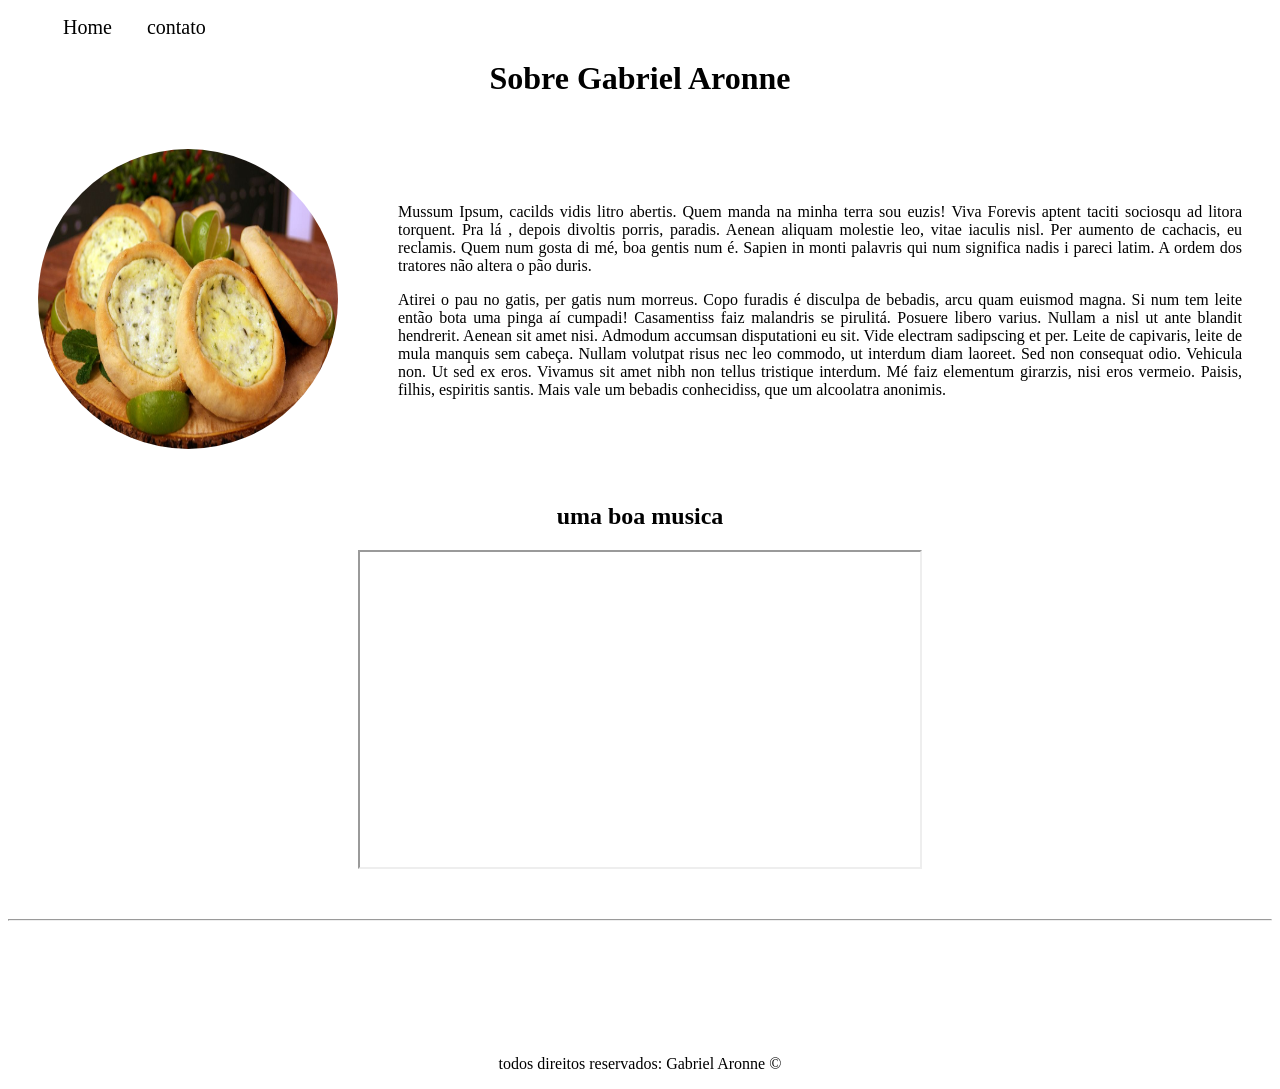
<file: index.html>
<!DOCTYPE html>
<html lang="pt-br">

<head>
    <meta charset="UTF-8">
    <meta http-equiv="X-UA-Compatible" content="IE=edge">
    <meta name="viewport" content="width=device-width, initial-scale=1.0">
    <title>Meu Perfil</title>
    <link rel="stylesheet" href="assets/css/style.css">
</head>

<body>
    <ul id="menu">

        <li><a href="index.html"> Home </a></li>
        <li><a href="contato.html">contato</a>
        </li>
    </ul>





    <h1 class="center"> Sobre Gabriel Aronne </h1>
    <div class="container">

        <div><img class="br-50 wh p-30" src="assets/img/f_355412.jpg" alt="esfiha de queijo"> </div>

        <div class="p-30 justify">
            <p class="justify">Mussum Ipsum, cacilds vidis litro abertis. Quem manda na minha terra sou euzis! Viva
                Forevis aptent taciti sociosqu ad litora torquent. Pra lá , depois divoltis porris, paradis. Aenean
                aliquam molestie leo, vitae iaculis nisl.

                Per aumento de cachacis, eu reclamis. Quem num gosta di mé, boa gentis num é. Sapien in monti palavris
                qui num significa nadis i pareci latim. A ordem dos tratores não altera o pão duris.
            </p>
            <p>
                Atirei o pau no gatis, per gatis num morreus. Copo furadis é disculpa de bebadis, arcu quam euismod
                magna. Si num tem leite então bota uma pinga aí cumpadi! Casamentiss faiz malandris se pirulitá.

                Posuere libero varius. Nullam a nisl ut ante blandit hendrerit. Aenean sit amet nisi. Admodum accumsan
                disputationi eu sit. Vide electram sadipscing et per. Leite de capivaris, leite de mula manquis sem
                cabeça. Nullam volutpat risus nec leo commodo, ut interdum diam laoreet. Sed non consequat odio.

                Vehicula non. Ut sed ex eros. Vivamus sit amet nibh non tellus tristique interdum. Mé faiz elementum
                girarzis, nisi eros vermeio. Paisis, filhis, espiritis santis. Mais vale um bebadis conhecidiss, que um
                alcoolatra anonimis.
            </p>
        </div>





    </div>


    <h2 class="center">uma boa musica</h2>

    <div class="container mb-50">
        <iframe width="560" height="315" src="https://www.youtube.com/embed/QD-czGenT8U" title="YouTube video player"
            frameborder="3"
            allow="accelerometer; autoplay; clipboard-write; encrypted-media; gyroscope; picture-in-picture"
            allowfullscreen></iframe>

    </div>

    <hr>

    <footer>
        <div class="container">
            <a href="https://www.linkedin.com/in/gabriel-aronne-3293b2129/" target="_blank" img class="tm-social p-30 "
                src="assets/img/linkedin" alt="logo linkedin"></a>


        </div>

        <p class="center">todos direitos reservados: Gabriel Aronne &copy </p>

    </footer>


</body>

</html>
</file>
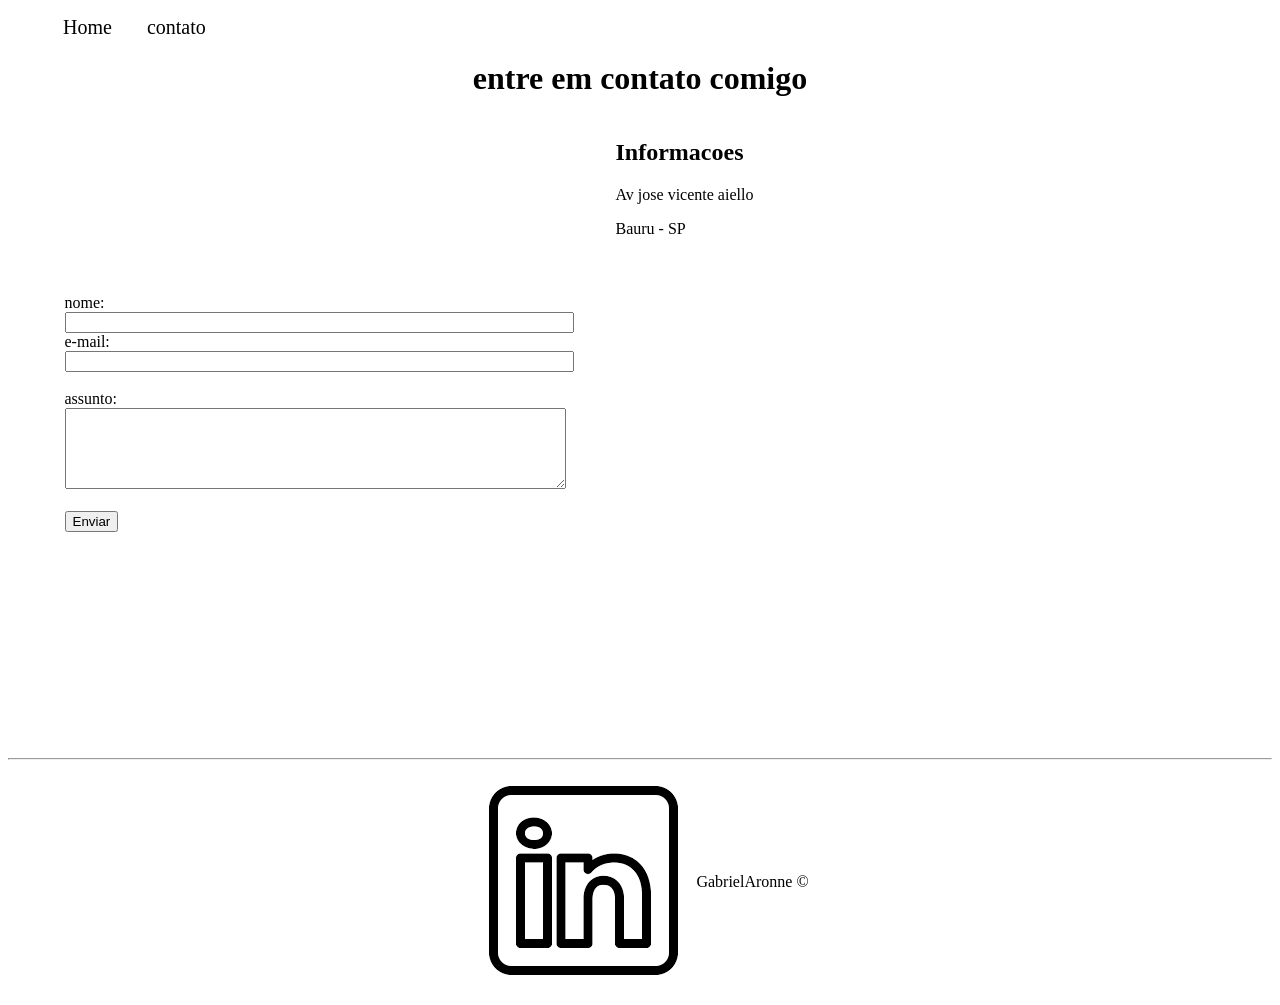
<file: contato.html>
<!DOCTYPE html>
<html lang="pt-br">

<head>
    <meta charset="UTF-8">
    <meta http-equiv="X-UA-Compatible" content="IE=edge">
    <meta name="viewport" content="width=device-width, initial-scale=1.0">
    <title>Contato</title>
    <link rel="stylesheet" href="assets/css/style.css">
</head>


<body>
    <ul id="menu">

        <li><a href="index.html"> Home </a></li>
        <li><a href="contato.html">contato</a>
        </li>
    </ul>
    <h1 class="center">entre em contato comigo</h1>

    <div class="container mb-50">






        <div>
            <form>
                <label for="nome">nome:</label> <br>
                <input type="text" id="nome" onkeyup="validaNome()">
                <div id="txtNome"></div>

                <label for="email">e-mail:</label> <br>
                <input type="email" id="email"onkeyup="validaEmail()">
                <div id="txtEmail"></div>

                <br>
                <label for="assunto">assunto:</label> <br>
                <textarea name="assunto" id="assunto" cols="60" rows="5" onkeyup="validaAssunto()"></textarea>
                <div id="txtAssunto"></div>
                <br>

                <button onclick="enviar()">Enviar</button>
            </form>



        </div>

        <div class="ml-50">
            <h2>Informacoes</h2>
            <p>Av jose vicente aiello</p>
            <p>Bauru - SP</p>

            
            <iframe
                src="https://www.google.com/maps/embed?pb=!1m18!1m12!1m3!1d14760.842414900124!2d-49.07776700323737!
                3d-22.34567537049198!2m3!1f0!2f0!3f0!3m2!1i1024!2i768!4f13.1!3m3!1m2!1s0x94bf671c89667ef7%3A0xaf8102a200a2f1b2!2sAv.%20Jos%C3%A9%20V.%20Aiello%2C%20110%20-%20Vila%20Serrao%2C%
                20Bauru%20-%20SP!5e0!3m2!1sen!2sbr!4v1618590797484!5m2!1sen!2sbr"
                width="600" height="450" style="border:0;" allowfullscreen="" loading="lazy"onmousemove="mapaZoom()"onmouseout="mapaNormal()"id='mapa'></iframe>
        </div>


    </div>
    <hr>

    <footer>
        <div class="container">

            <a href="" target="_blank">
                <img class="tm-rs" src="assets/img/download.png" alt="Logo do linkedin">
            </a>

            <p>
                GabrielAronne &copy
            </p>
        </div>
    </footer>



    <script src="assets/js/script.js"></script>

</body>

</html>
</file>
<file: assets/css/style.css>
/* estilos pagina index.html */
/* estilos pagina contato.html */


.center {
text-align: center;
}
.justify{
    text-align: justify;
}

.container {
display: flex;
flex-flow: row ;
justify-content: center;
align-items: center;
}
#menu li {
    display: inline;
    padding: 15px;
    
}

#menu li a {
    text-decoration: none;
    color: black;
    font-size: 20px;

}
#menu li a:hover{
    color:grey;
}

.p-30{
padding: 30px;

}

.br-50{

    border-radius: 50%;
}

.wh {
    width: 300px;
    height: 300px;
}
.tm-social {
    width: 50px;
    height: 50px;
}

.mb-50{
margin-bottom: 50px;

}
.ml-50{
margin-left: 50px;

}
</file>
